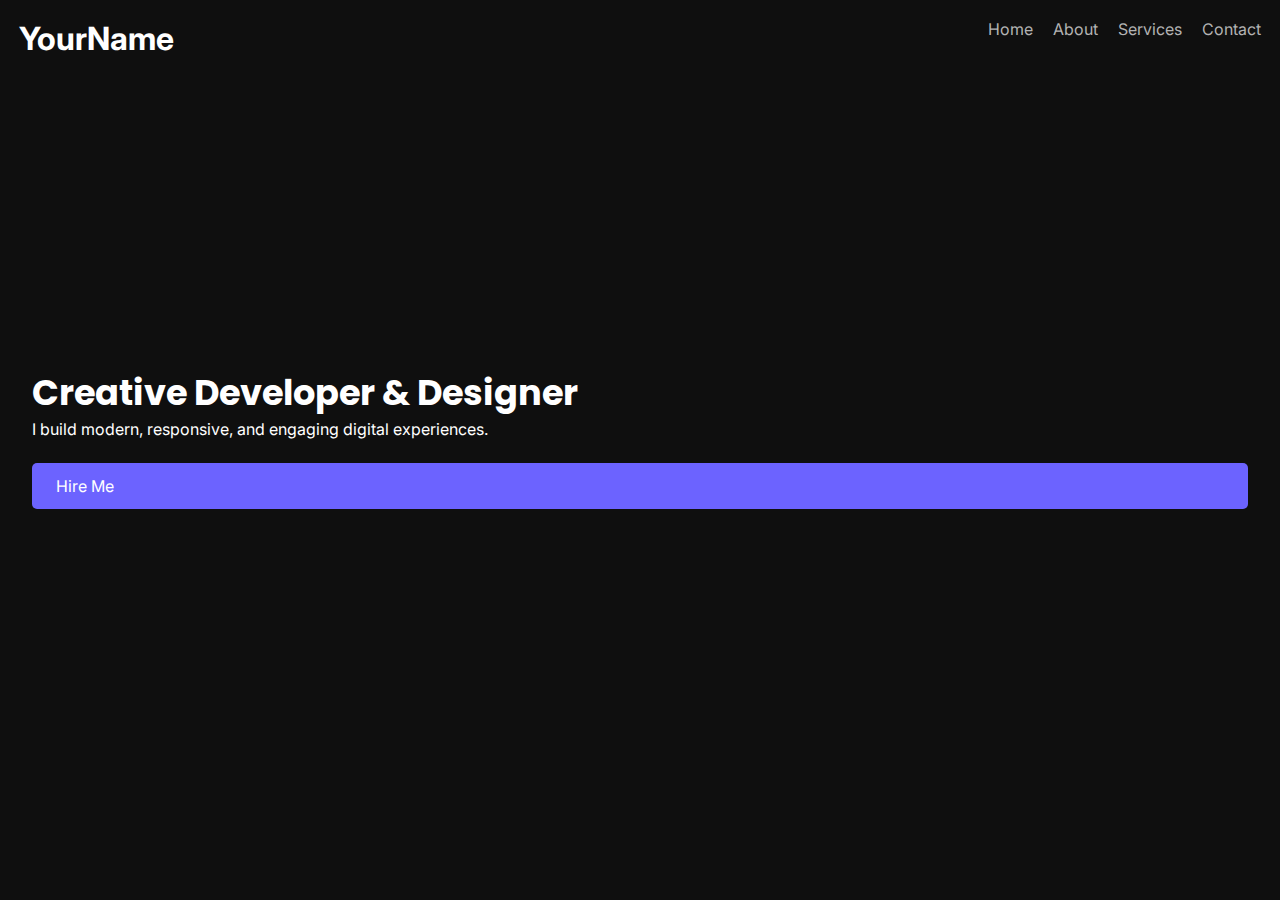
<file: index.html>
<!DOCTYPE html>
<html lang="en">
<head>
  <meta charset="UTF-8">
  <meta name="viewport" content="width=device-width, initial-scale=1.0">
  <meta name="description" content="Personal portfolio showcasing skills, services, and projects.">
  <title>Your Name | Portfolio</title>

  <!-- Google Fonts -->
  <link href="https://fonts.googleapis.com/css2?family=Poppins:wght@600&family=Inter:wght@400;500&display=swap" rel="stylesheet">

  <link rel="stylesheet" href="css/style.css">
</head>
<body>

<header class="navbar">
  <h1 class="logo">YourName</h1>
  <nav>
    <a href="index.html">Home</a>
    <a href="about.html">About</a>
    <a href="services.html">Services</a>
    <a href="contact.html">Contact</a>
  </nav>
</header>

<section class="hero">
  <h2>Creative Developer & Designer</h2>
  <p>I build modern, responsive, and engaging digital experiences.</p>
  <a href="contact.html" class="btn">Hire Me</a>
</section>

<script src="js/main.js"></script>
</body>
</html>
</file>
<file: css/style.css>
* {
  margin: 0;
  padding: 0;
  box-sizing: border-box;
}

body {
  font-family: 'Inter', sans-serif;
  background-color: #0f0f0f;
  color: #ffffff;
}

.navbar {
  display: flex;
  justify-content: space-between;
  padding: 1.2rem;
}

.navbar a {
  color: #b3b3b3;
  margin-left: 1rem;
  text-decoration: none;
}

.navbar a:hover {
  color: #6c63ff;
}

.hero {
  min-height: 80vh;
  display: flex;
  flex-direction: column;
  justify-content: center;
  padding: 2rem;
}

.hero h2 {
  font-family: 'Poppins', sans-serif;
  font-size: 2.2rem;
}

.btn {
  margin-top: 1.5rem;
  display: inline-block;
  background: #6c63ff;
  padding: 0.8rem 1.5rem;
  color: #fff;
  text-decoration: none;
  border-radius: 5px;
}
</file>
